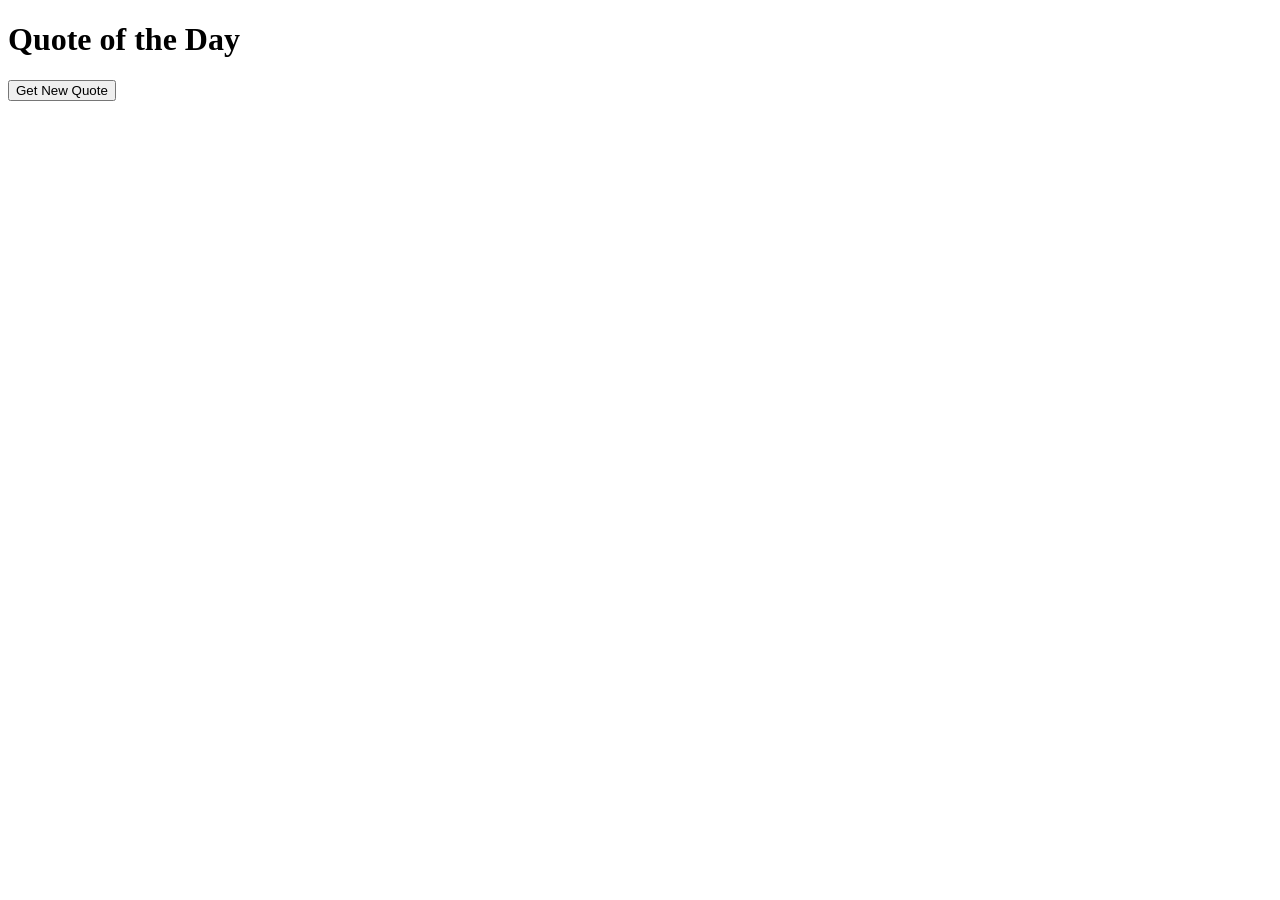
<file: target/classes/templates/index.html>
<!DOCTYPE html>
<html xmlns:th="http://www.thymeleaf.org">
<head>
    <title>Quote of the Day</title>
    <link rel="stylesheet" th:href="@{/css/styles.css}">
</head>
<body>
    <div class="container">
        <h1>Quote of the Day</h1>
        <div class="quote-box">
            <p class="quote" th:text="${quote}"></p>
        </div>
        <button onclick="window.location.reload()">Get New Quote</button>
    </div>
</body>
</html>
</file>
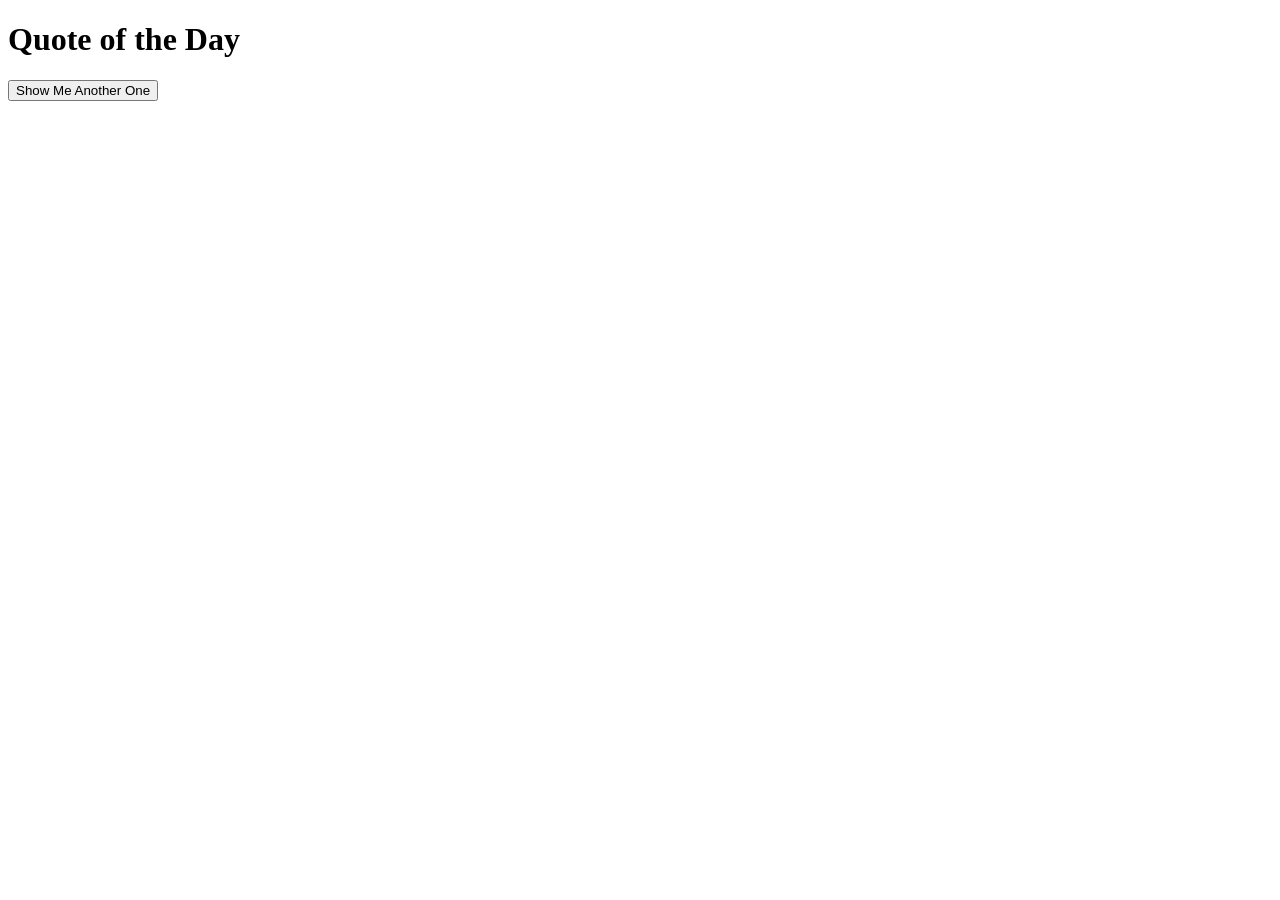
<file: src/main/resources/templates/index.html>
<!DOCTYPE html>
<html xmlns:th="http://www.thymeleaf.org">
<head>
    <title>Quote of the Day</title>
    <link rel="stylesheet" th:href="@{/css/styles.css}">
</head>
<body>
    <div class="container">
        <h1>Quote of the Day</h1>
        <div class="quote-box">
            <p class="quote" th:text="${quote}"></p>
        </div>
        <button onclick="window.location.reload()">Show Me Another One</button>
    </div>
</body>
</html>
</file>
